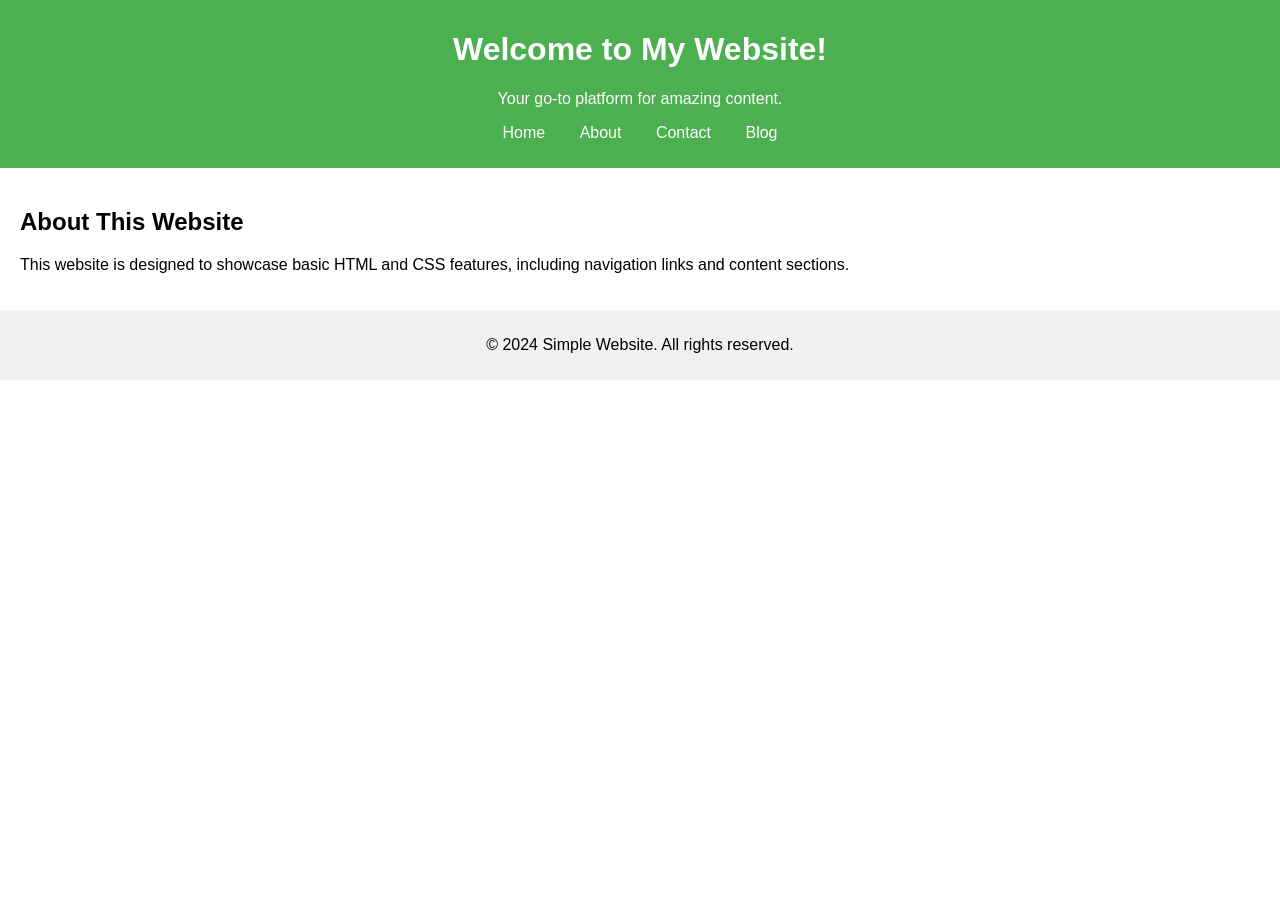
<file: index.html>
<!DOCTYPE html>
<html lang="en">
<head>
    <meta charset="UTF-8">
    <meta name="viewport" content="width=device-width, initial-scale=1.0">
    <link rel="stylesheet" href="styles.css">
    <title>Simple Website</title>
</head>
<body>
    <header>
        <h1>Welcome to My Website!</h1>
        <p>Your go-to platform for amazing content.</p>
        <nav>
            <ul>
                <li><a href="index.html">Home</a></li>
                <li><a href="about.html">About</a></li>
                <li><a href="contact.html">Contact</a></li>
                <li><a href="blog.html">Blog</a></li>
            </ul>
        </nav>
    </header>
    
    <main>
        <section>
            <h2>About This Website</h2>
            <p>This website is designed to showcase basic HTML and CSS features, including navigation links and content sections.</p>
        </section>
    </main>
    
    <footer>
        <p>&copy; 2024 Simple Website. All rights reserved.</p>
    </footer>
</body>
</html>
</file>
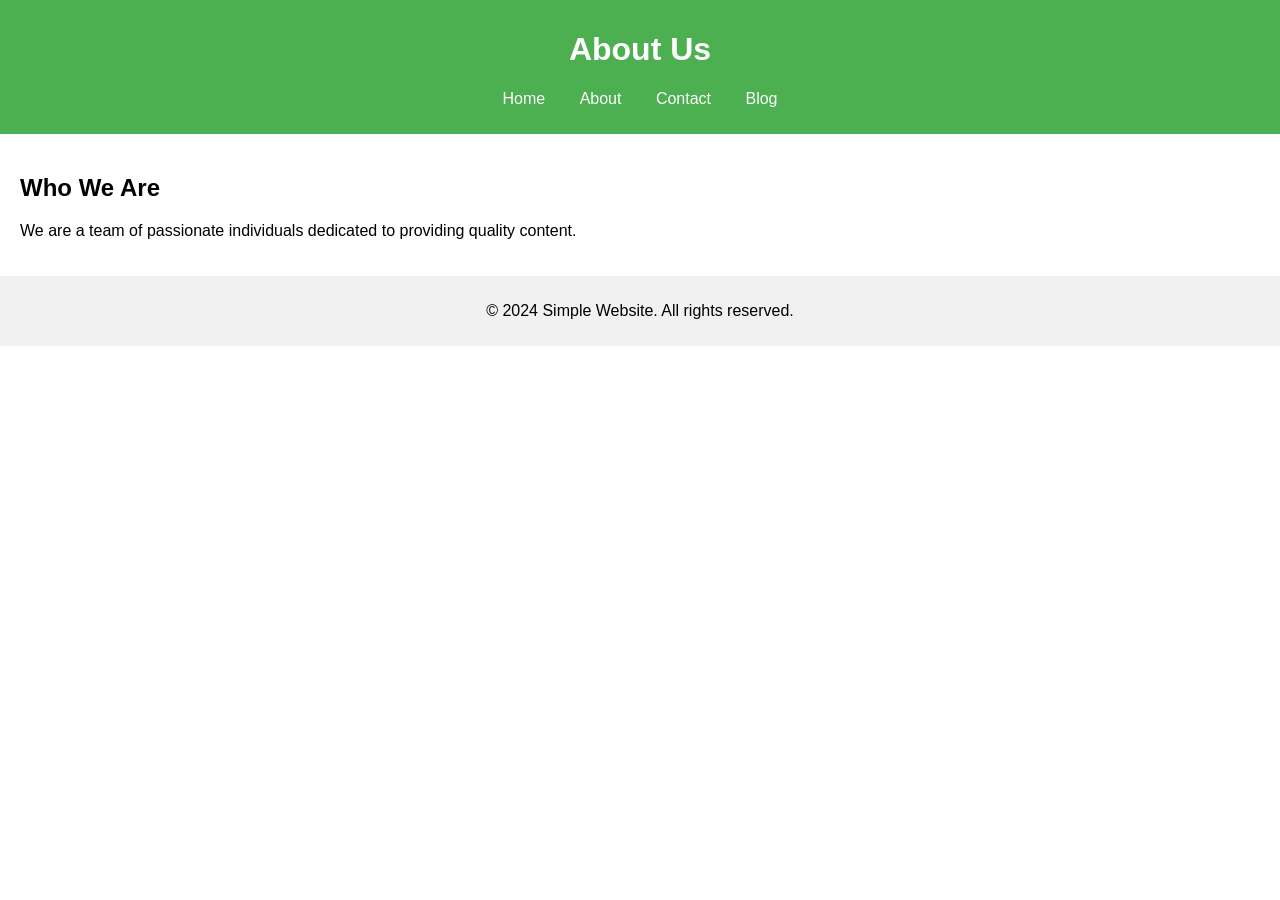
<file: about.html>
<!DOCTYPE html>
<html lang="en">
<head>
    <meta charset="UTF-8">
    <meta name="viewport" content="width=device-width, initial-scale=1.0">
    <link rel="stylesheet" href="styles.css">
    <title>About Us</title>
</head>
<body>
    <header>
        <h1>About Us</h1>
        <nav>
            <ul>
                <li><a href="index.html">Home</a></li>
                <li><a href="about.html">About</a></li>
                <li><a href="contact.html">Contact</a></li>
                <li><a href="blog.html">Blog</a></li>
            </ul>
        </nav>
    </header>
    
    <main>
        <section>
            <h2>Who We Are</h2>
            <p>We are a team of passionate individuals dedicated to providing quality content.</p>
        </section>
    </main>
    
    <footer>
        <p>&copy; 2024 Simple Website. All rights reserved.</p>
    </footer>
</body>
</html>
</file>
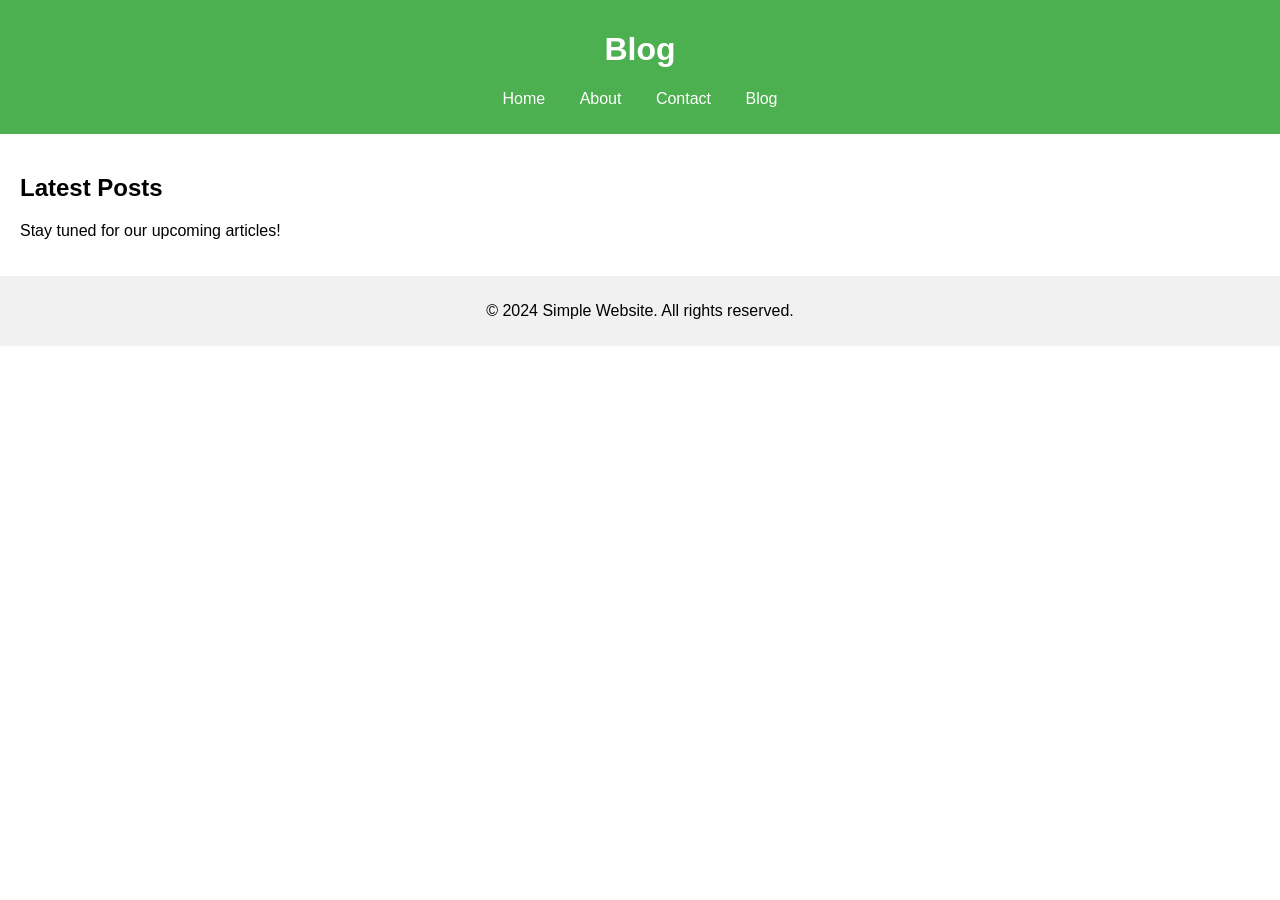
<file: blog.html>
<!DOCTYPE html>
<html lang="en">
<head>
    <meta charset="UTF-8">
    <meta name="viewport" content="width=device-width, initial-scale=1.0">
    <link rel="stylesheet" href="styles.css">
    <title>Blog</title>
</head>
<body>
    <header>
        <h1>Blog</h1>
        <nav>
            <ul>
                <li><a href="index.html">Home</a></li>
                <li><a href="about.html">About</a></li>
                <li><a href="contact.html">Contact</a></li>
                <li><a href="blog.html">Blog</a></li>
            </ul>
        </nav>
    </header>
    
    <main>
        <section>
            <h2>Latest Posts</h2>
            <p>Stay tuned for our upcoming articles!</p>
        </section>
    </main>
    
    <footer>
        <p>&copy; 2024 Simple Website. All rights reserved.</p>
    </footer>
</body>
</html>
</file>
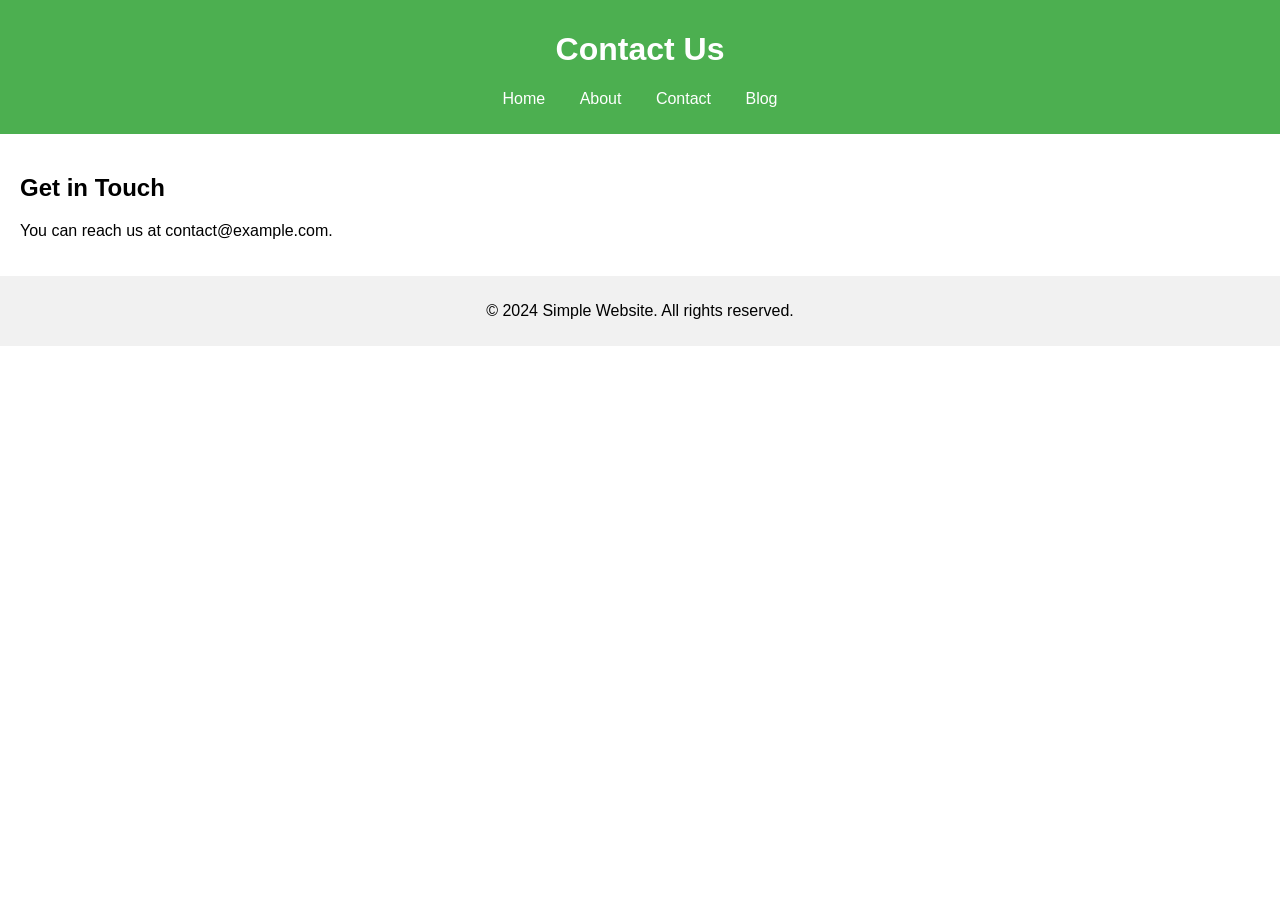
<file: contact.html>
<!DOCTYPE html>
<html lang="en">
<head>
    <meta charset="UTF-8">
    <meta name="viewport" content="width=device-width, initial-scale=1.0">
    <link rel="stylesheet" href="styles.css">
    <title>Contact Us</title>
</head>
<body>
    <header>
        <h1>Contact Us</h1>
        <nav>
            <ul>
                <li><a href="index.html">Home</a></li>
                <li><a href="about.html">About</a></li>
                <li><a href="contact.html">Contact</a></li>
                <li><a href="blog.html">Blog</a></li>
            </ul>
        </nav>
    </header>
    
    <main>
        <section>
            <h2>Get in Touch</h2>
            <p>You can reach us at contact@example.com.</p>
        </section>
    </main>
    
    <footer>
        <p>&copy; 2024 Simple Website. All rights reserved.</p>
    </footer>
</body>
</html>
</file>
<file: styles.css>
body {
    font-family: Arial, sans-serif;
    margin: 0;
    padding: 0;
}

header {
    background-color: #4CAF50;
    color: white;
    padding: 10px 0;
    text-align: center;
}

nav ul {
    list-style-type: none;
    padding: 0;
}

nav ul li {
    display: inline;
    margin: 0 15px;
}

nav ul li a {
    color: white;
    text-decoration: none;
}

main {
    padding: 20px;
}

footer {
    text-align: center;
    padding: 10px 0;
    background-color: #f1f1f1;
    position: relative;
    bottom: 0;
    width: 100%;
}
</file>
